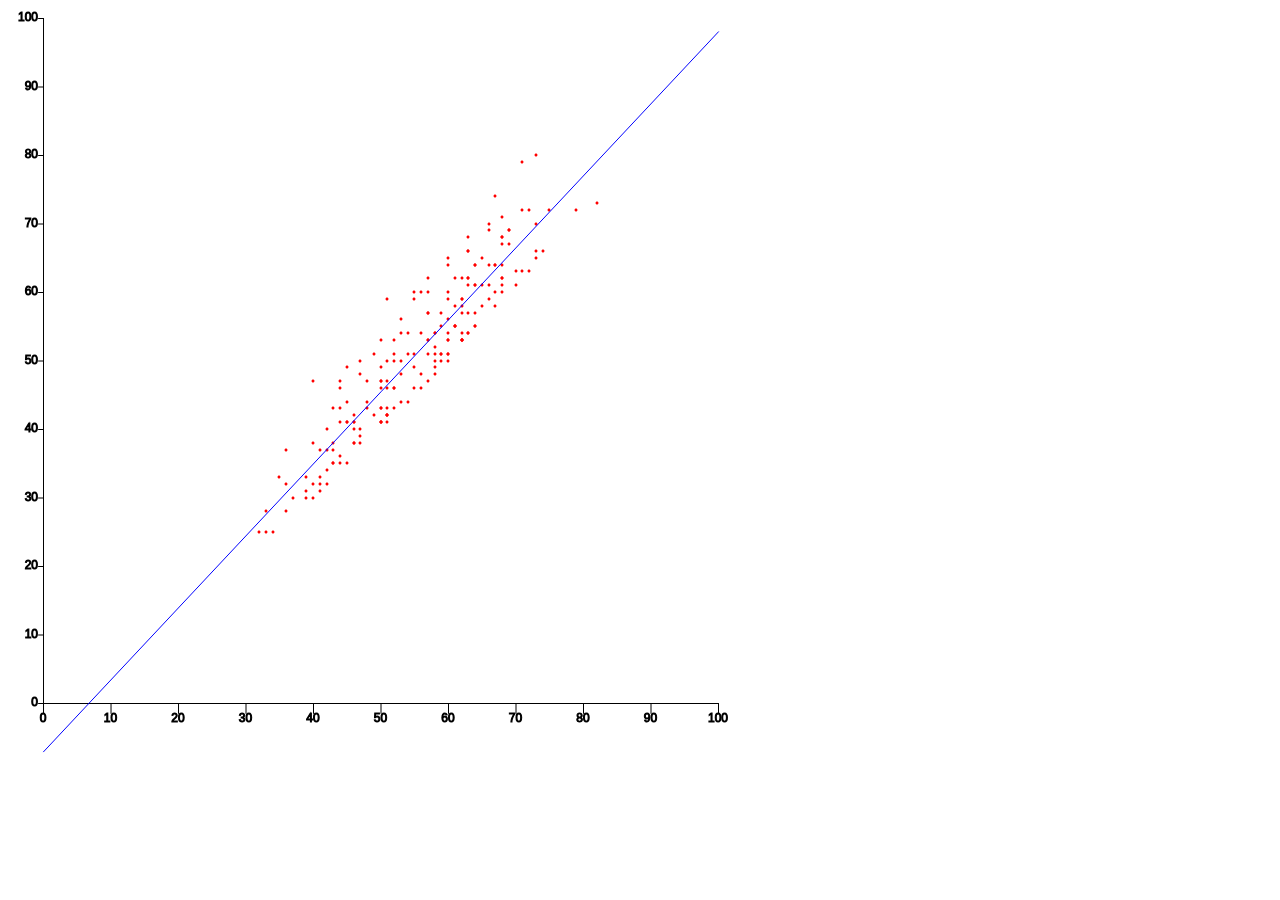
<file: data loading start/index.html>
<!DOCTYPE html>
<html lang="en">
  <head>
    <meta charset="utf-8">
    <meta http-equiv="X-UA-Compatible" content="IE=edge">
    <meta name="viewport" content="width=device-width, initial-scale=1">
    <title>Case study 2: Data visualisation</title>

    <!-- Libraries -->
    <script src="lib/p5.min.js"></script>
    <script src="lib/p5.dom.min.js"></script>
    <!-- Main sketch file -->
    <script src="sketch.js"></script>


    <!-- Add extra scripts below -->
  </head>
  <body>
  </body>
</html>
</file>
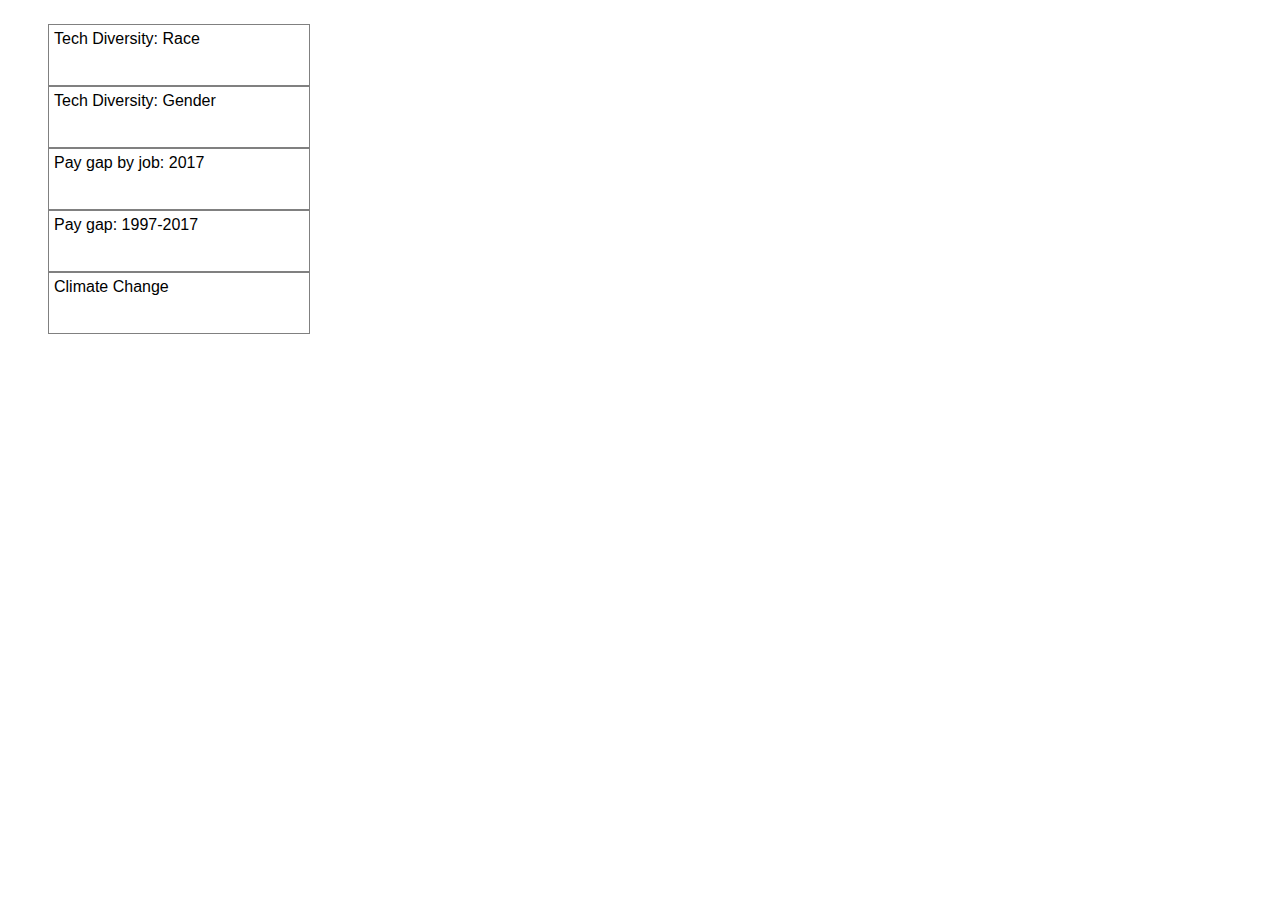
<file: data-vis/index.html>
<!DOCTYPE html>
<html lang="en">
  <head>
    <meta charset="utf-8">
    <meta http-equiv="X-UA-Compatible" content="IE=edge">
    <meta name="viewport" content="width=device-width, initial-scale=1">
    <title>Case study 2: Data visualisation</title>

    <!-- Libraries -->
    <script src="lib/p5.min.js"></script>

    <link rel="stylesheet" href="style.css">

    <!-- Main sketch file -->
    <script src="sketch.js"></script>

    <!-- Main visualisation files -->
    <script src="tech-diversity-race.js"></script>
    <script src="tech-diversity-gender.js"></script>
    <script src="pay-gap-by-job-2017.js"></script>
    <script src="pay-gap-1997-2017.js"></script>
    <script src="climate-change.js"></script>

    <!-- Add extra scripts below -->
    <script src="helper-functions.js"></script>
    <script src="gallery.js"></script>
    <script src="pie-chart.js"></script>
  </head>
  <body>
    <div id="app" class="container">
      <ul id="visuals-menu"></ul>
    </div>
  </body>
</html>
</file>
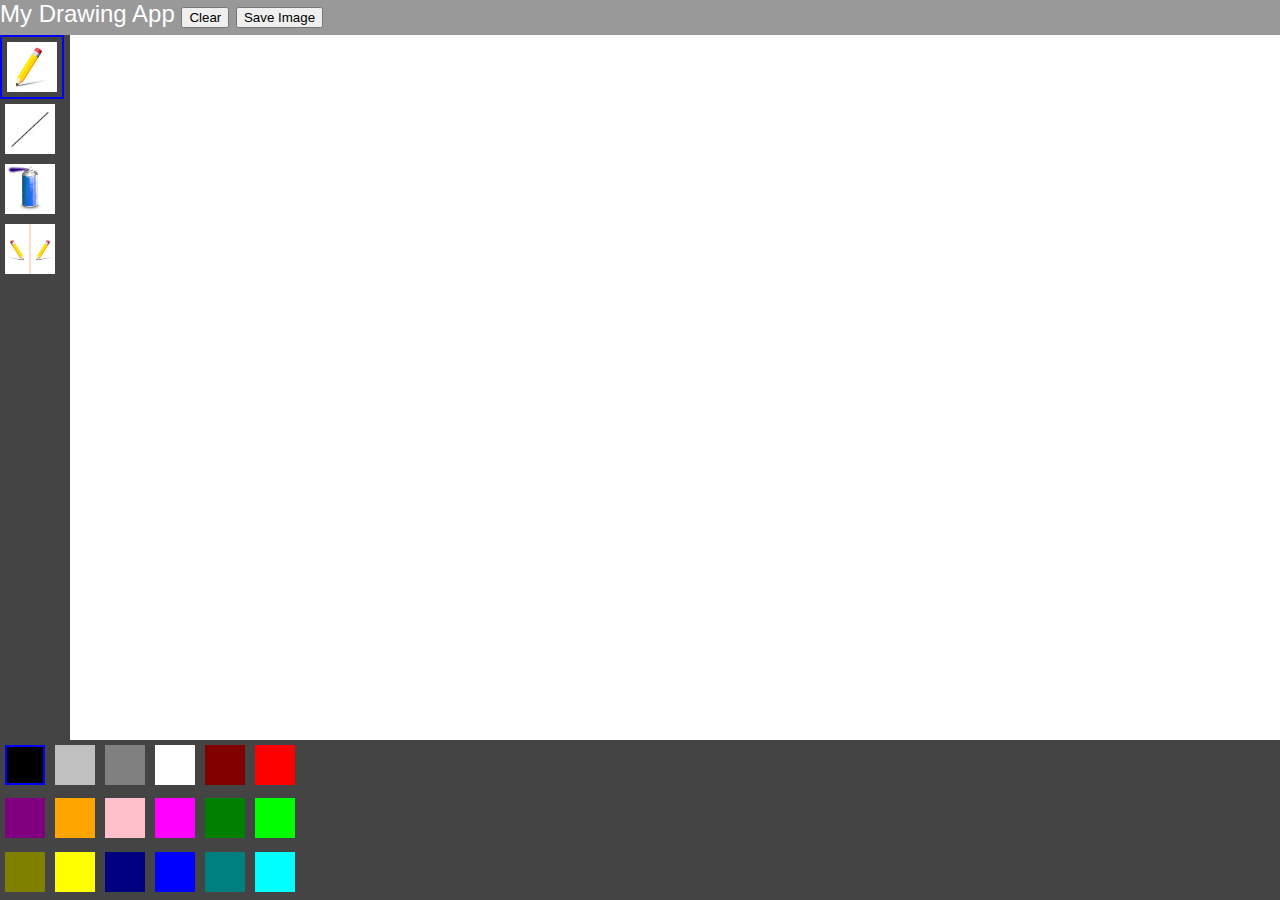
<file: draw-app/index.html>
<!DOCTYPE html>
<html>
  <head>
    <script src="lib/p5.min.js"></script>

    <script src="sketch.js"></script>

    <!-- add extra scripts below -->
    <script src="toolbox.js"></script>
    <script src="colourPalette.js"></script>
    <script src="helperFunctions.js"></script>
	  
    <script src="freehandTool.js"></script>
    <script src="lineToTool.js"></script>
    <script src="mirrorDrawTool.js"></script>
	 <script src = "sprayCanTool.js"></script>


    <link rel="stylesheet" type="text/css" href="style.css">
  </head>
  <body>
  	<div class="wrapper">
      <div class="box header">My Drawing App

        <button id="clearButton">Clear</button>
        <button id="saveImageButton">Save Image</button>
      </div>
      <div class="box" id="sidebar"></div>
      <div id="content"></div>
      <div class="box colourPalette"></div>
      <div class="box options"></div>
	</div>
  </body>
</html>
</file>
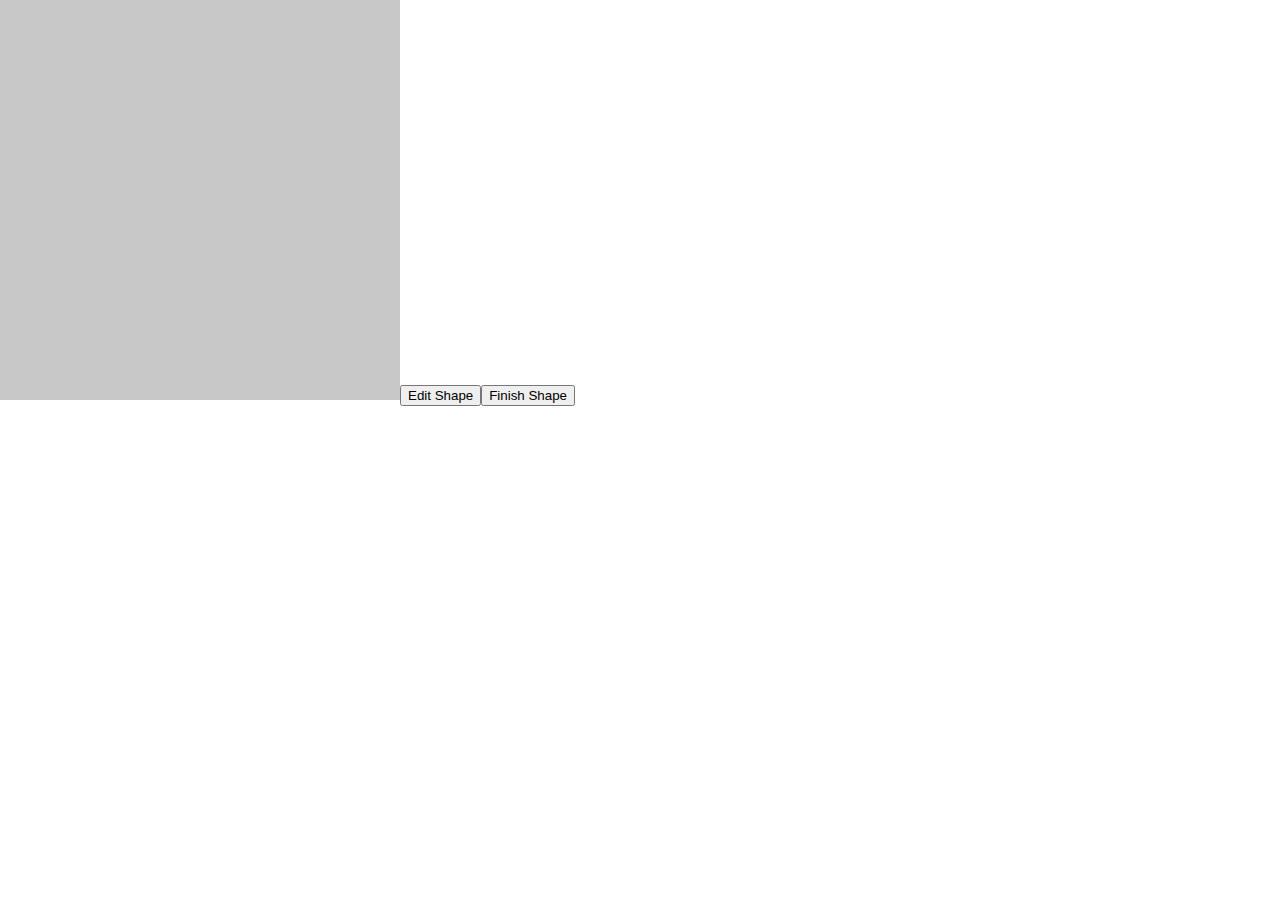
<file: editable shape/index.html>
<!DOCTYPE html>
<html>
  <head>
    <script src="p5.min.js"></script>
    <script src="sketch.js"></script>

    <!--<link rel="stylesheet" type="text/css" href="style.css">-->
  <style>
     body {
      padding: 0;
      margin: 0;
    }
  </style>

  </head>
  <body>
  </body>
</html>
</file>
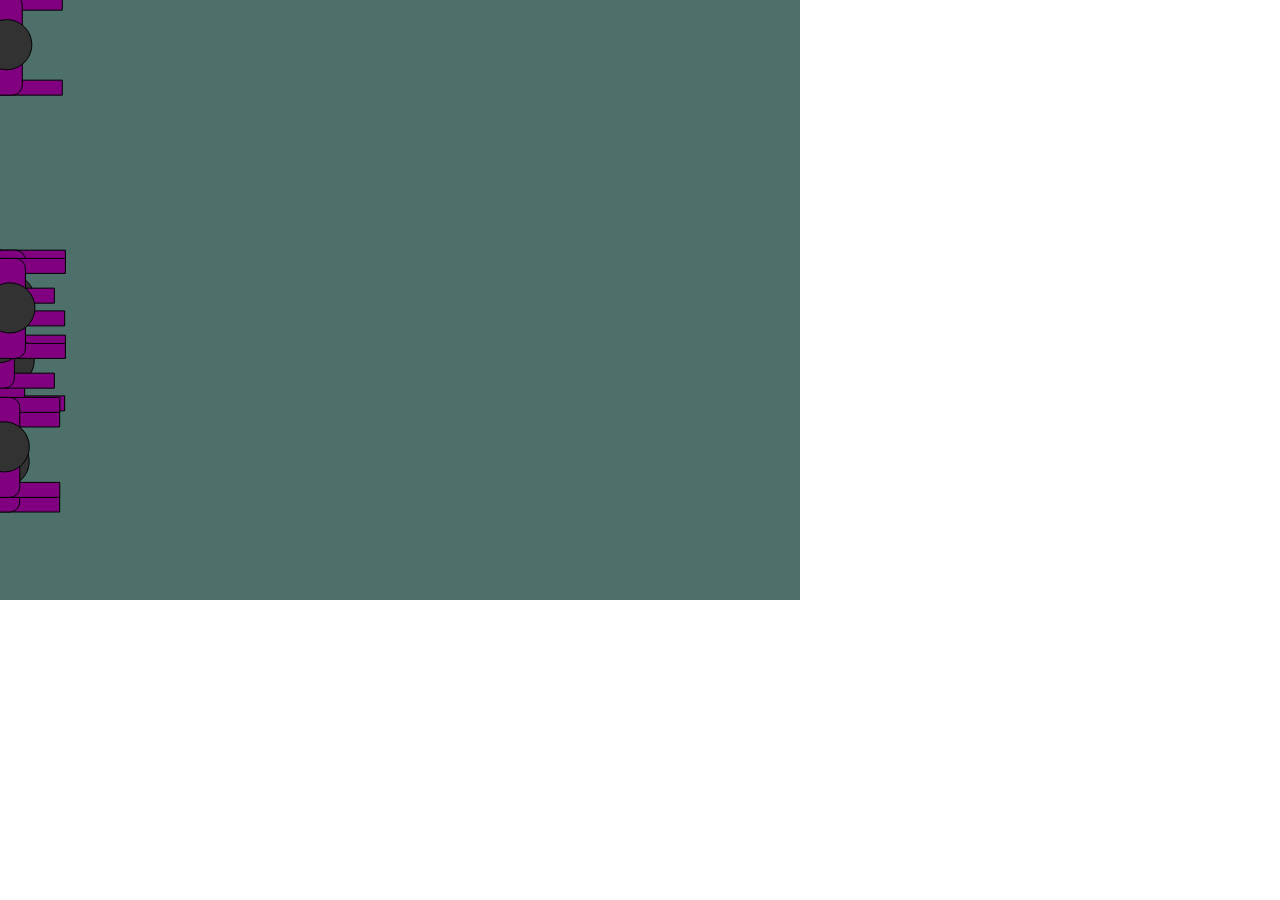
<file: Zombieattackstart/index.html>
<!DOCTYPE html>
<html>
  <head>
    <script src="p5.min.js"></script>
    <script src="sketch.js"></script>

    <!--<link rel="stylesheet" type="text/css" href="style.css">-->
  <style> body {padding: 0; margin: 0;} </style>
  </head>
  <body>
  </body>
</html>
</file>
<file: data-vis/style.css>
body{
    font-family: sans-serif
}

.menu-item {
    width: 250px;
    height: 50px;
    border: 1px solid gray;
    list-style-type: none;
    padding: 5px;
}

.container {
  display: flex;
}

.hover {
    background: lightgray
}

.selected{
    background: gold
}
</file>
<file: draw-app/style.css>
html, body {
  margin: 0px;
  height: 100%;
}

#sidebar {
	grid-area: sidebar;
	overflow-y: scroll;
}

#content {
	grid-area: content;
}

.header {
	grid-area: header;
	font-family: Helvetica, sans-serif
}

.footer{
  grid-area: footer;
}

.sideBarItem{
	max-height: 50px;
	max-width: 50px;
	padding:5px;
}

.sideBarItem img{
	max-height: 50px;
	max-Width:50px;
}

.colourPalette{
	grid-area: colourP;
	display:flex;
	flex-direction:grid;
	flex-flow: wrap;
}

.options{
	grid-area: options;
	padding: 15px;
}

.colourSwatches{
	box-sizing: border-box;
	width: 40px;
	height: 40px;
	max-height: 40px;
	max-width: 40px;
	margin: 5px;
}


	.wrapper {
		display: grid;
		height: 100%;
		grid-template-columns: 70px 230px  minmax(500px, 1fr);
		grid-template-rows: 35px minmax(500px, 1fr) 160px;
		grid-template-areas:
               "header header header"
				"sidebar content content"
                "colourP colourP options";
		background-color: #fff;
		color: #444;
	}
.box {
  background-color: #444;
  color: #fff;
  font-size: 150%;
}

.header {
  background-color: #999;
}
</file>
